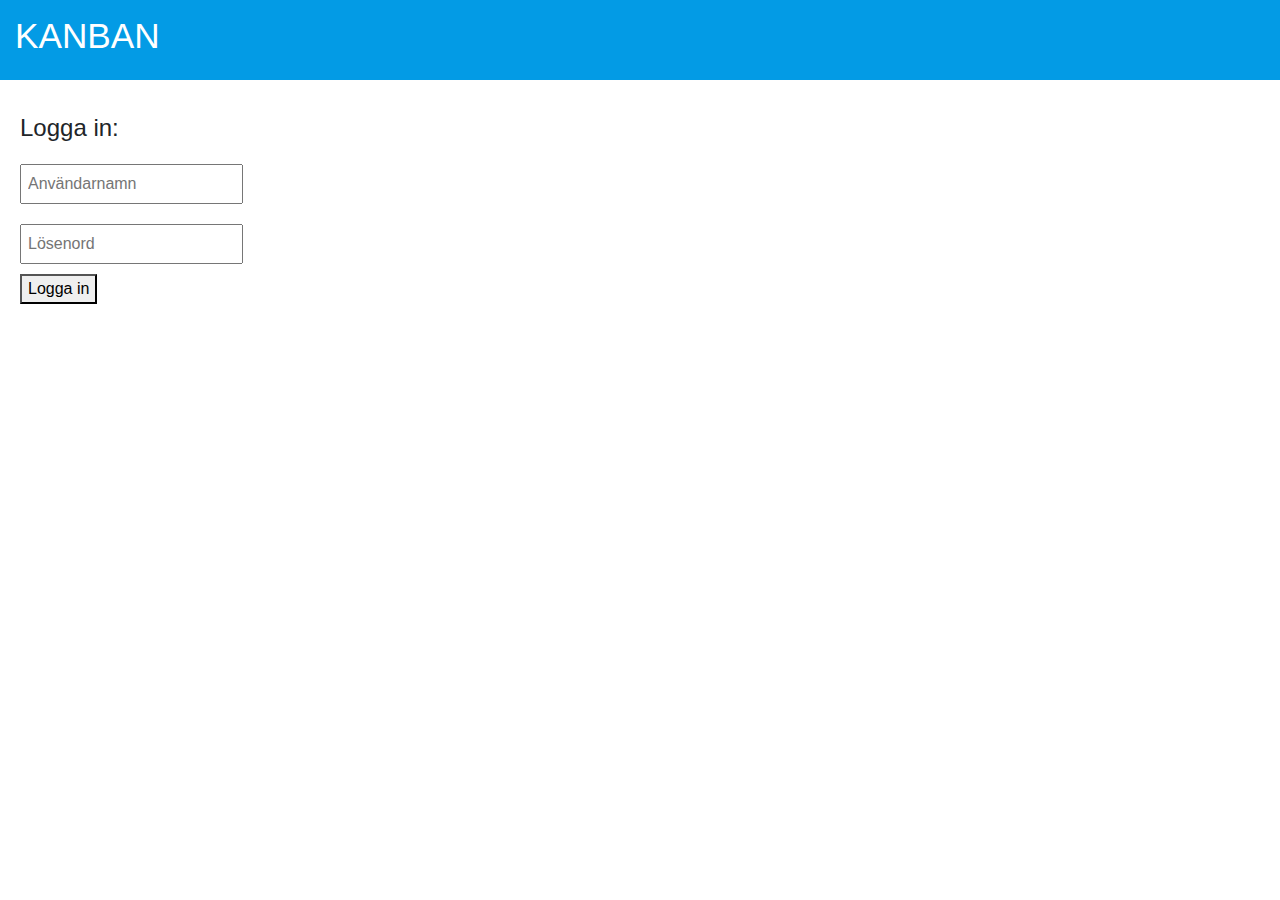
<file: index.html>
<!DOCTYPE html>
<html lang="en">

<head>
    <meta charset="UTF-8">
    <meta name="viewport" content="width=device-width, initial-scale=1.0">
    <meta http-equiv="X-UA-Compatible" content="ie=edge">
    <link href="style.css" rel="stylesheet" type="text/css">
    <title>Logga in</title>
    <!-- bootstrap-->
    <link rel="stylesheet" href="https://stackpath.bootstrapcdn.com/bootstrap/4.3.1/css/bootstrap.min.css"
        integrity="sha384-ggOyR0iXCbMQv3Xipma34MD+dH/1fQ784/j6cY/iJTQUOhcWr7x9JvoRxT2MZw1T" crossorigin="anonymous">
    <script src="https://stackpath.bootstrapcdn.com/bootstrap/4.3.1/js/bootstrap.min.js"
        integrity="sha384-JjSmVgyd0p3pXB1rRibZUAYoIIy6OrQ6VrjIEaFf/nJGzIxFDsf4x0xIM+B07jRM"
        crossorigin="anonymous"></script>
</head>

<body>
    <!--------- Header -------->
    <div class="container-fluid">
        <div class="row">
            <header>
                <h1>KANBAN</h1>
            </header>
        </div>
    </div>
    <div id="main">
        <fieldset>
            <legend>Logga in:</legend>
            <input type="text" id="a-namn" placeholder="Användarnamn" autocomplete="on"><br>
            <input type="password" id="losen-ord" placeholder="Lösenord" autocomplete="on"><br>
            <button onclick="inLog()">Logga in</button>
        </fieldset>
    </div>
    <p id="mess-inlog"></p>

</body>
<script src="jsfiles/inlog.js"></script>

</html>
</file>
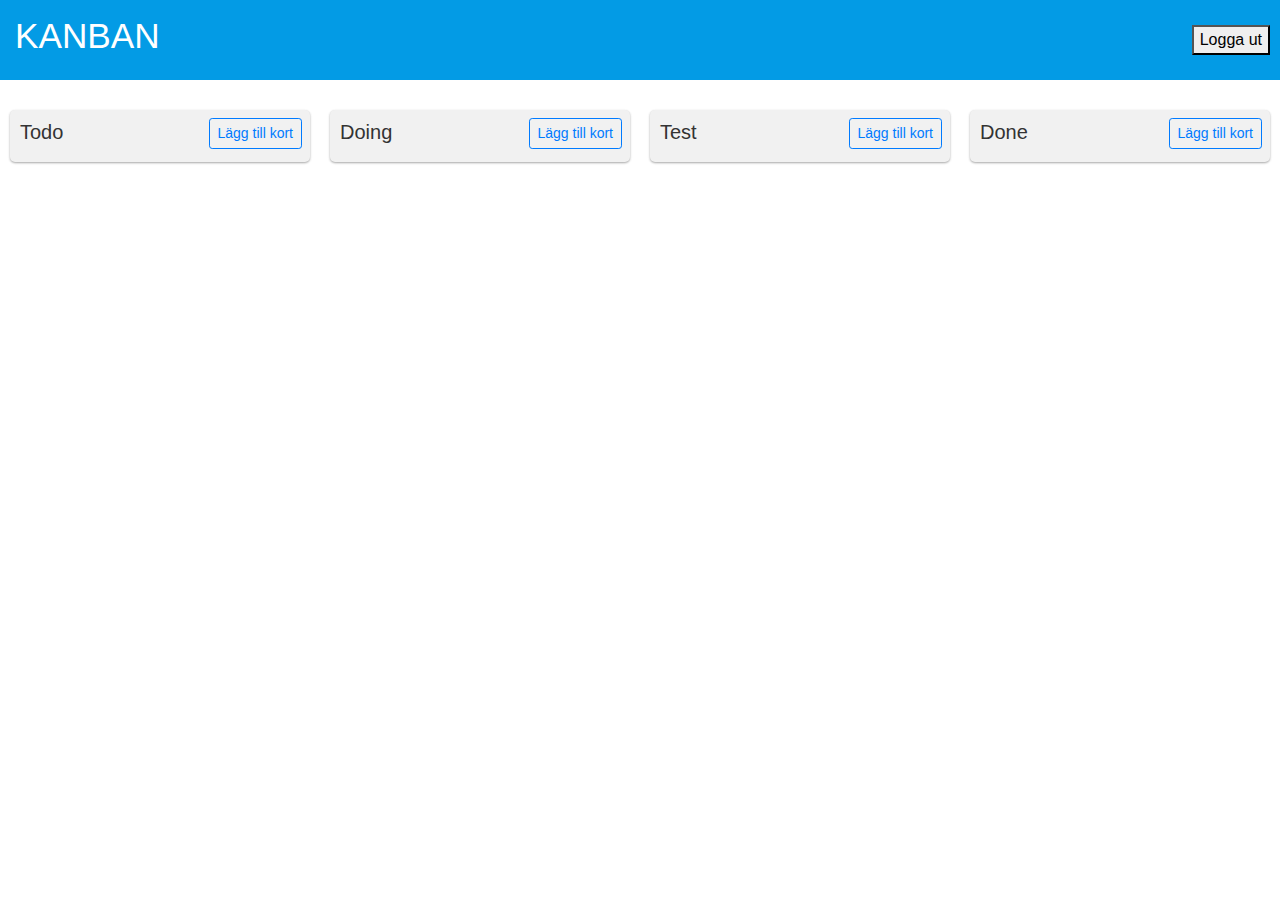
<file: kanban.html>
<!DOCTYPE html>
<html lang="en">

<head>
    <meta charset="UTF-8">
    <meta name="viewport" content="width=device-width, initial-scale=1.0">
    <meta http-equiv="X-UA-Compatible" content="ie=edge">
    <link href="style.css" rel="stylesheet" type="text/css">
    <title>Kanban-sida</title>
    <!-- bootstrap-->
    <link rel="stylesheet" href="https://stackpath.bootstrapcdn.com/bootstrap/4.3.1/css/bootstrap.min.css"
        integrity="sha384-ggOyR0iXCbMQv3Xipma34MD+dH/1fQ784/j6cY/iJTQUOhcWr7x9JvoRxT2MZw1T" crossorigin="anonymous">
    <script src="https://stackpath.bootstrapcdn.com/bootstrap/4.3.1/js/bootstrap.min.js"
        integrity="sha384-JjSmVgyd0p3pXB1rRibZUAYoIIy6OrQ6VrjIEaFf/nJGzIxFDsf4x0xIM+B07jRM"
        crossorigin="anonymous"></script>
</head>

<body>
    <!--------- Header -------->
    <div class="container-fluid">
        <div class="row">
            <header>
                <h1>KANBAN</h1>
                <button id="btn-logout" onclick="utLog()">Logga ut</button>
            </header>
        </div>
    </div>

    <!-------Kolumner-------->
    <div class="container-fluid">
        <div class="row">
            <section id="kolumn-todo" class="kolumn" ondrop="drop(event)" ondragover="allowDrop(event)">
                <h5>Todo</h5>

                <button id="btn-todo" class="btn btn-outline-primary btn-sm btnDisabled"
                    onclick="skapaKort('kolumn-todo','btn-todo')">Lägg till kort</button>
            </section>
            <section id="kolumn-doing" class="kolumn" ondrop="drop(event)" ondragover="allowDrop(event)">
                <h5>Doing</h5>

                <button id="btn-doing" class="btn btn-outline-primary btn-sm btnDisabled"
                    onclick="skapaKort('kolumn-doing','btn-doing')">Lägg till kort</button>
            </section>

            <section id="kolumn-test" class="kolumn" ondrop="drop(event)" ondragover="allowDrop(event)">
                <h5>Test</h5>

                <button id="btn-test" class="btn btn-outline-primary btn-sm btnDisabled"
                    onclick="skapaKort('kolumn-test','btn-test')">Lägg till kort</button>
            </section>
            <section id="kolumn-done" class="kolumn" class="kolumn" ondrop="drop(event)" ondragover="allowDrop(event)">
                <h5>Done</h5>

                <button id="btn-done" class="btn btn-outline-primary btn-sm btnDisabled"
                    onclick="skapaKort('kolumn-done','btn-done')">Lägg till kort</button>
            </section>

        </div>
    </div>
</body>
<script src="jsfiles/script.js"></script>

</html>
</file>
<file: style.css>
/*----- Formulär index.html------ */

input {
    padding: 6px !important;
    margin-top: 10px !important;
    margin-bottom: 10px !important;
}

#mess-inlog {
    margin-left: 20px;
}


/*----- typografi------ */
body h5{
    padding:10px;
    color:#333;
}
body h1{
    font-size: 2.2em;
}

/*------ header -----*/
body header{
    width:100%;
    background:#039be5;
    height:80px;
    margin:0; 
    
}
body header h1{
    padding: 15px;
    color:#fff;
}
/*---------- kolumn -----*/
body .kolumn{
    min-width:200px;
    width:300px;
    height:auto;
    box-shadow: 0 1px 3px rgba(0,0,0,0.12), 0 1px 2px rgba(0,0,0,0.24);
    background: #f1f1f1;
    margin:30px 10px;
    border-radius: 5px;
    position: relative;
}
#main{
    margin: 30px 20px;
}

/*------ buttons ----*/
.btn{
   float:right;
   margin:8px;
   position: absolute;
   top:0;
   right:0;
 
}
#btn-logout{
    
    position: absolute;
    top:25px;
    right:10px;
}
#paragraf{
    width:100px;
    border:1px solid #333;
    padding:20px;
    
}
body .card{
    width:90%;
    height:auto;
    margin:10px;
    padding: 5px 10px;
    box-shadow: 0 1px 3px rgba(0,0,0,0.12), 0 1px 2px rgba(0,0,0,0.24);
 
}


/*---- media Queries -----*/
/*Om skärmen är mindre än 650px så centreras kolumnerna*/
@media only screen and (max-width: 650px) {
    body .kolumn{
        margin:20px auto;
    }
  }
</file>
